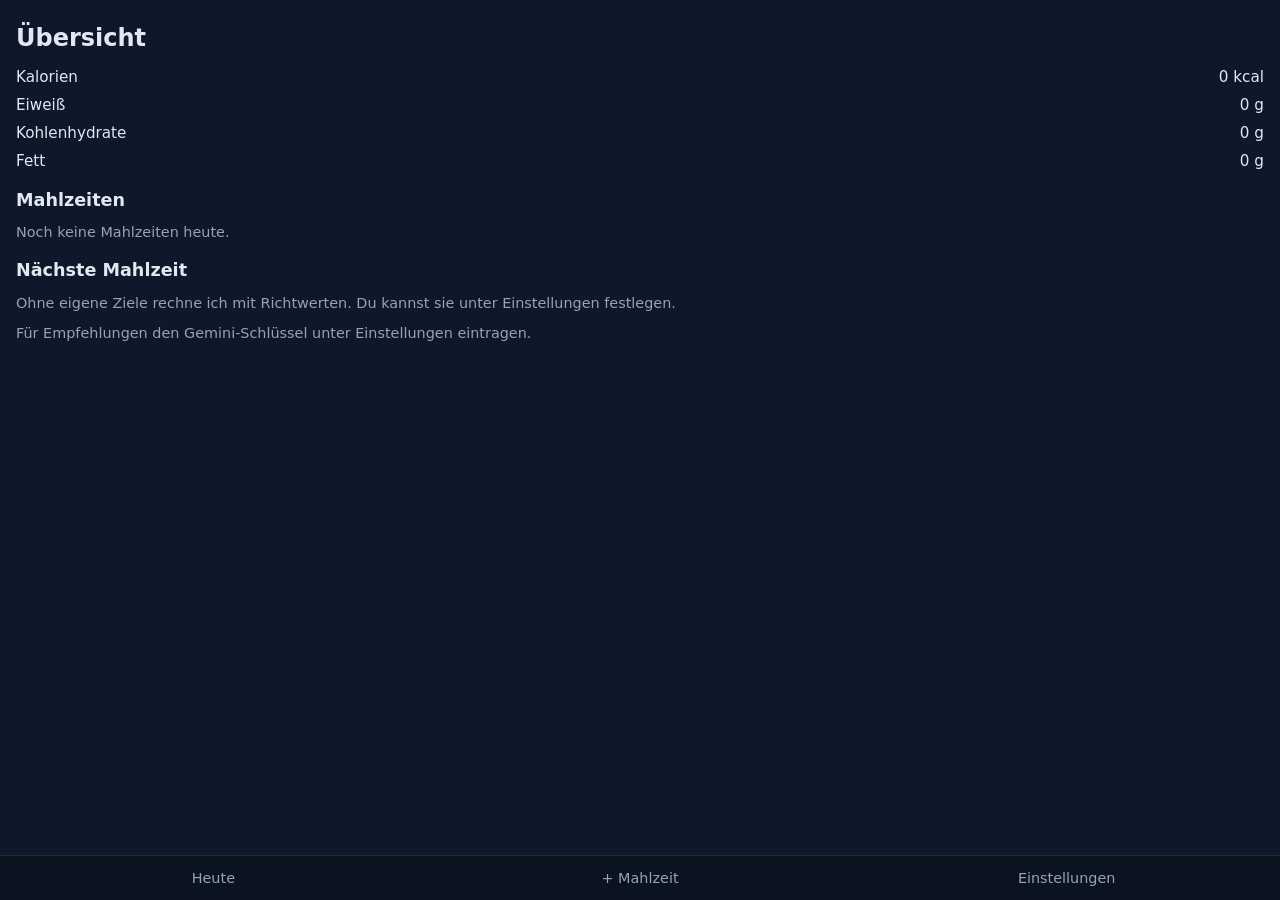
<file: index_1.html>
<!doctype html>
<html lang="de">
<head>
  <meta charset="utf-8">
  <meta name="viewport" content="width=device-width,initial-scale=1,viewport-fit=cover">
  <meta name="theme-color" content="#0f172a">
  <meta name="apple-mobile-web-app-capable" content="yes">
  <meta name="apple-mobile-web-app-title" content="Ernährung">
  <title>Ernährung</title>
  <link rel="manifest" href="manifest.webmanifest">
  <link rel="stylesheet" href="style.css">
</head>
<body>
  <main id="app"></main>
  <nav>
    <a href="#heute">Heute</a>
    <a href="#neu">+ Mahlzeit</a>
    <a href="#einstellungen">Einstellungen</a>
  </nav>
  <script src="app.js" type="module"></script>
</body>
</html>
</file>
<file: style.css>
* { box-sizing: border-box; }
html, body { margin: 0; background: #0f172a; color: #e2e8f0; font-family: -apple-system, system-ui, sans-serif; }
body { padding: 16px 16px 90px; min-height: 100vh; }
h1 { font-size: 1.5rem; margin: 8px 0 16px; }
h2 { font-size: 1.1rem; margin: 20px 0 8px; }
.muted { color: #94a3b8; font-size: .9rem; }
.card { background: #1e293b; border-radius: 12px; padding: 12px; margin: 8px 0; display: flex; gap: 12px; align-items: flex-start; }
.card.edit { flex-direction: column; }
.card img { width: 64px; height: 64px; object-fit: cover; border-radius: 8px; }
.grow { flex: 1; }
.preview { width: 100%; max-height: 260px; object-fit: cover; border-radius: 12px; margin: 12px 0; }
.bar { margin: 10px 0; }
.lbl { display: flex; justify-content: space-between; font-size: .95rem; }
.track { height: 8px; background: #334155; border-radius: 4px; overflow: hidden; margin-top: 4px; }
.track > div { height: 100%; background: #34d399; }
.grid { display: grid; grid-template-columns: repeat(3, 1fr); gap: 8px; }
.grid label { display: flex; flex-direction: column; font-size: .8rem; color: #94a3b8; }
input, textarea { width: 100%; background: #0b1220; color: #e2e8f0; border: 1px solid #334155; border-radius: 8px; padding: 10px; font-size: 1rem; margin: 4px 0; }
textarea { min-height: 70px; }
button { width: 100%; background: #34d399; color: #052e1f; border: 0; border-radius: 10px; padding: 12px; font-size: 1rem; font-weight: 600; margin: 8px 0; }
button:disabled { opacity: .4; }
button.ghost { background: transparent; color: #f87171; width: auto; padding: 4px 10px; font-size: 1.2rem; }
.file { display: block; margin: 8px 0; }
.file input { display: none; }
.file span { display: block; text-align: center; background: #1e293b; border: 1px dashed #475569; border-radius: 10px; padding: 14px; }
nav { position: fixed; bottom: 0; left: 0; right: 0; display: flex; background: #0b1220; border-top: 1px solid #1e293b; padding-bottom: env(safe-area-inset-bottom); }
nav a { flex: 1; text-align: center; padding: 14px 4px; color: #94a3b8; text-decoration: none; font-size: .9rem; }
nav a.on { color: #34d399; }
</file>
